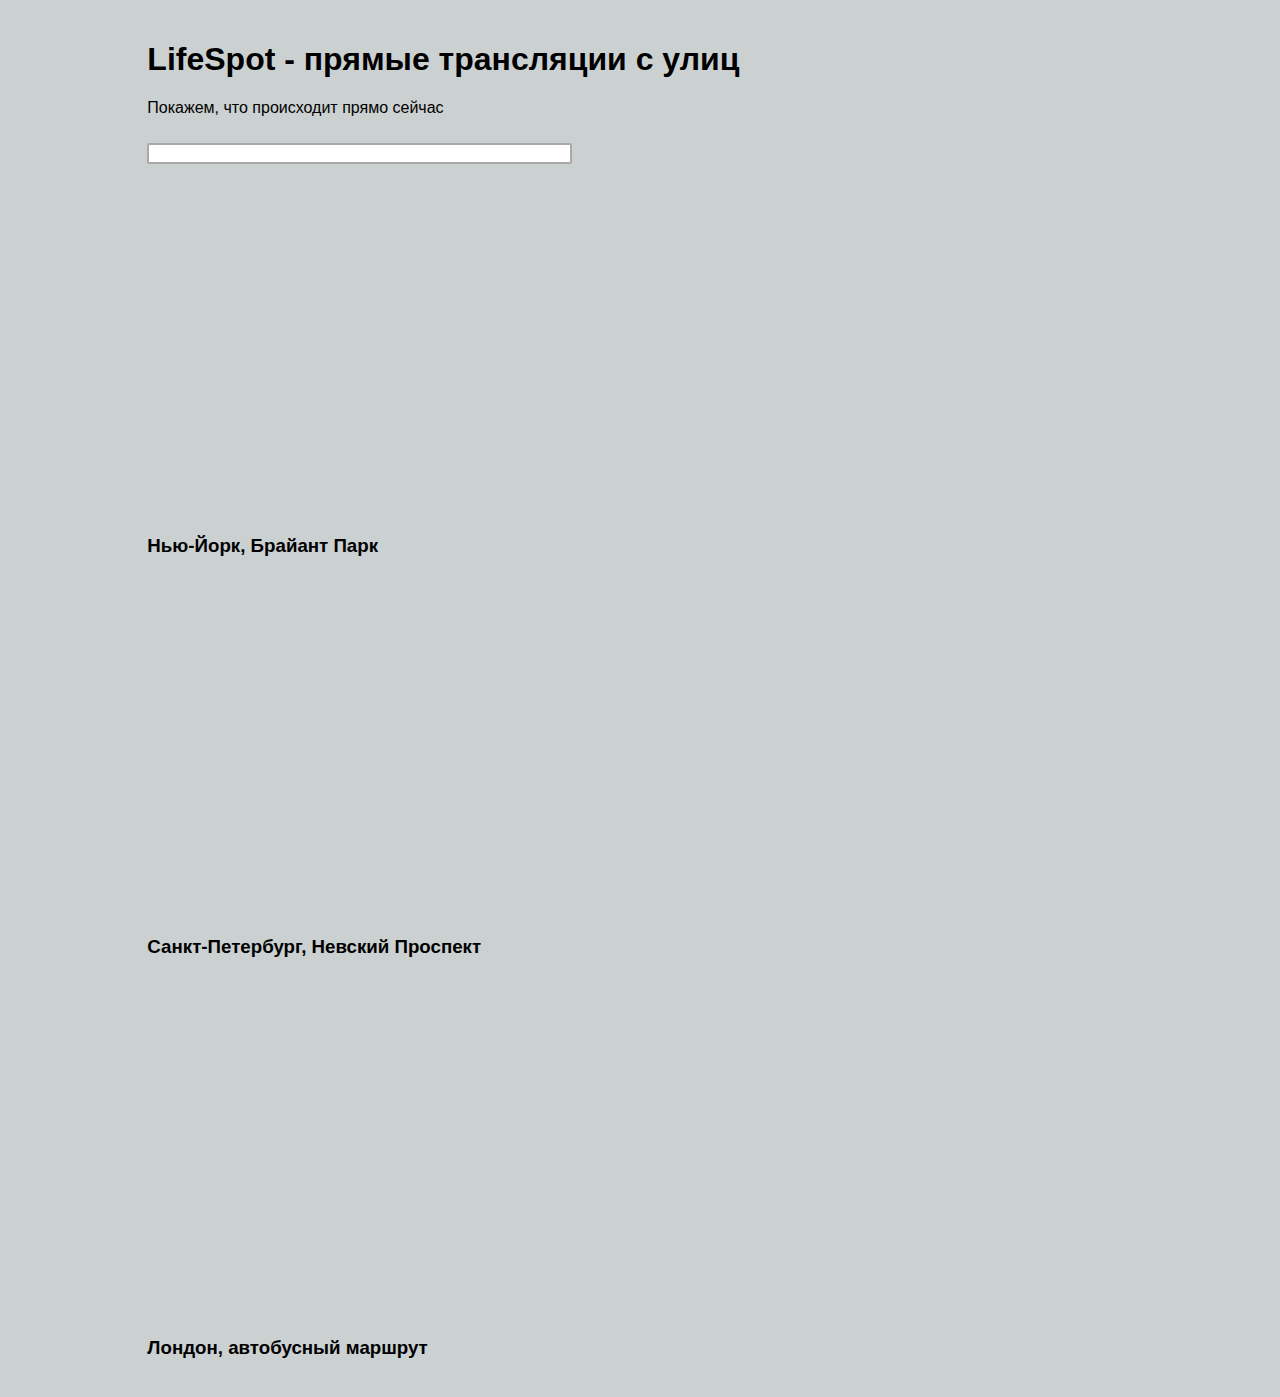
<file: LifeSpot/Views/index.html>
﻿<!DOCTYPE html>
<html lang="en">
<head>
    <meta charset="UTF-8">
    <title>LifeSpot</title>
    <link href="../Static/CSS/index.css" rel="stylesheet" type="text/css"/>
    <!--Внешний скрипт-->
    <script type="text/javascript" src="../Static/JS/index.js"></script>
    <!--Внутренний скрипт-->
    <script>
        // обработка сессии
        handleSession(logger, checker /* Коллбек-функции */);

        // функция для получения пользовательского ввода   
        const inputParseFunction = function () {
            return document.getElementsByTagName('input')[0].value.toLowerCase();

        setTimeout(() =>
            alert("Нравится LifeSpot? " + '\n' + "Подпишитесь на наш Instagram @lifespot999!"),
            30000);
    </script>
</head>

<!--SIDEBAR-->

<body>
    <div>
        <header>
            <!--Заголовок страницы-->
            <h1>LifeSpot - прямые трансляции с улиц</h1>
            <!--Параграф-->
            <p>Покажем, что происходит прямо сейчас</p>

            <input type="text" oninput="
            // Вызов (функция в аргумент передаётся без круглых скобок)
            filterContent( inputParseFunction )
            " size=50%>
        </header>

        <div class="video-container">
            <iframe width="560" height="315" src="https://www.youtube.com/embed/srlpC5tmhYs" title="YouTube video player"
                    frameborder="0" allow="accelerometer; autoplay; clipboard-write; encrypted-media; gyroscope; picture-in-picture" allowfullscreen></iframe>
            <h3 class="video-title">Нью-Йорк, Брайант Парк</h3>
        </div>
        <div class="video-container">
            <iframe width="560" height="315" src="https://www.youtube.com/embed/wCcMcaiRbhM" title="YouTube video player"
                    frameborder="0" allow="accelerometer; autoplay; clipboard-write; encrypted-media; gyroscope; picture-in-picture" allowfullscreen></iframe>
            <h3 class="video-title">Санкт-Петербург, Невский Проспект</h3>
        </div>
        <div class="video-container">
            <iframe width="560" height="315" src="https://www.youtube.com/embed/JplMzss6_YE" title="YouTube video player"
                    frameborder="0" allow="accelerometer; autoplay; clipboard-write; encrypted-media; gyroscope; picture-in-picture" allowfullscreen></iframe>
            <h3 class="video-title">Лондон, автобусный маршрут</h3>
        </div>
    </div>
</body>

<!--FOOTER-->

</html>
</file>
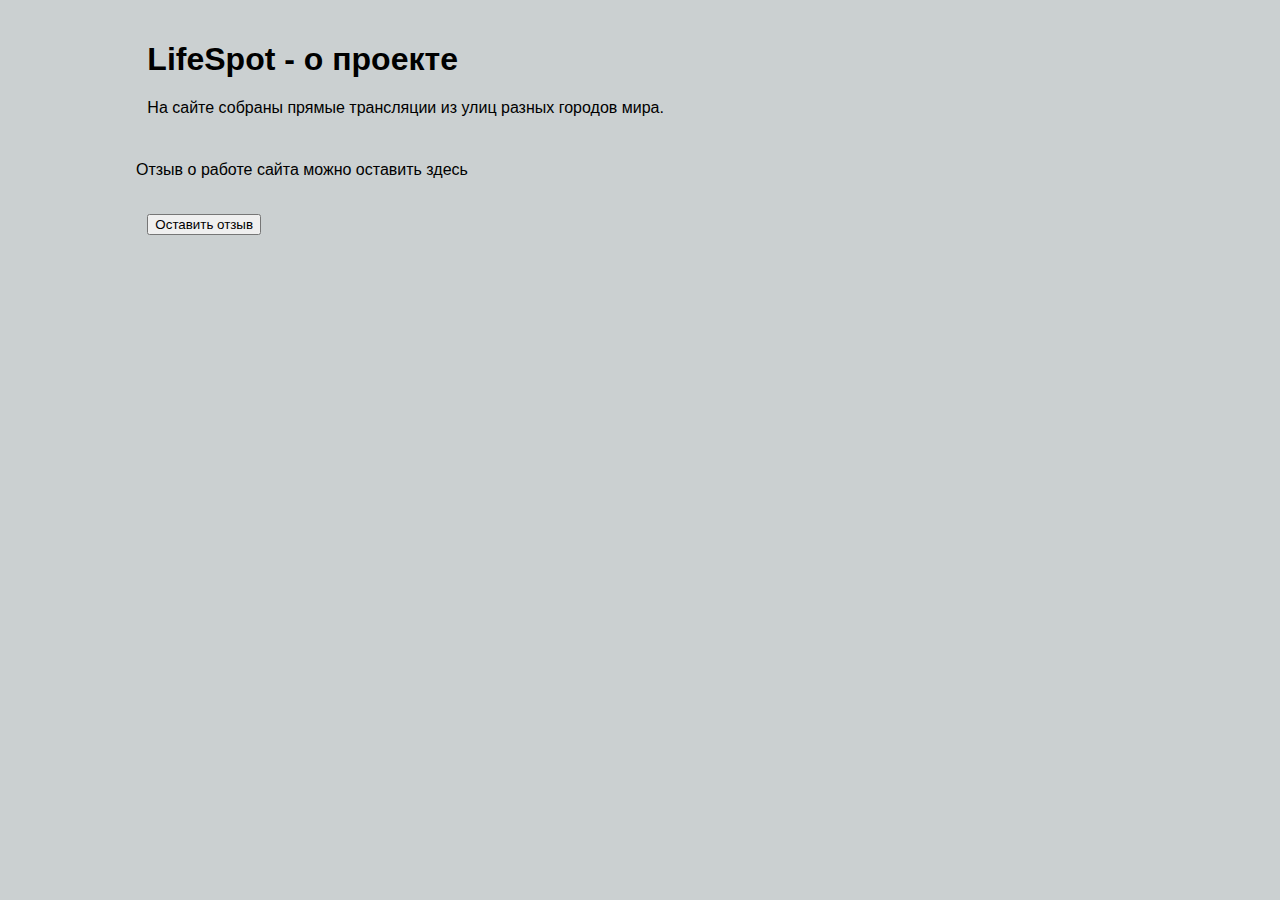
<file: LifeSpot/Views/about.html>
﻿<!DOCTYPE html>
<html>
<head>
    <meta charset="utf-8" />
    <title>LifeSpot</title>
    <link href="../Static/CSS/about.css" rel="stylesheet" type="text/css"/>
    <script defer type="text/javascript" src="../Static/JS/about.js"></script>
</head>

<header>
    <h1>LifeSpot - о проекте</h1>
    <p>На сайте собраны прямые трансляции из улиц разных городов мира.</p>
    <!--SLIDER-->
</header>

<!--SIDEBAR-->

<body>
    <p>Отзыв о работе сайта можно оставить здесь</p>
    <div class="reviews">
        <div class="review-button">
            <button onclick="addComment()">Оставить отзыв</button>
        </div>
    </div>
</body>

<!--FOOTER-->

</html>
</file>
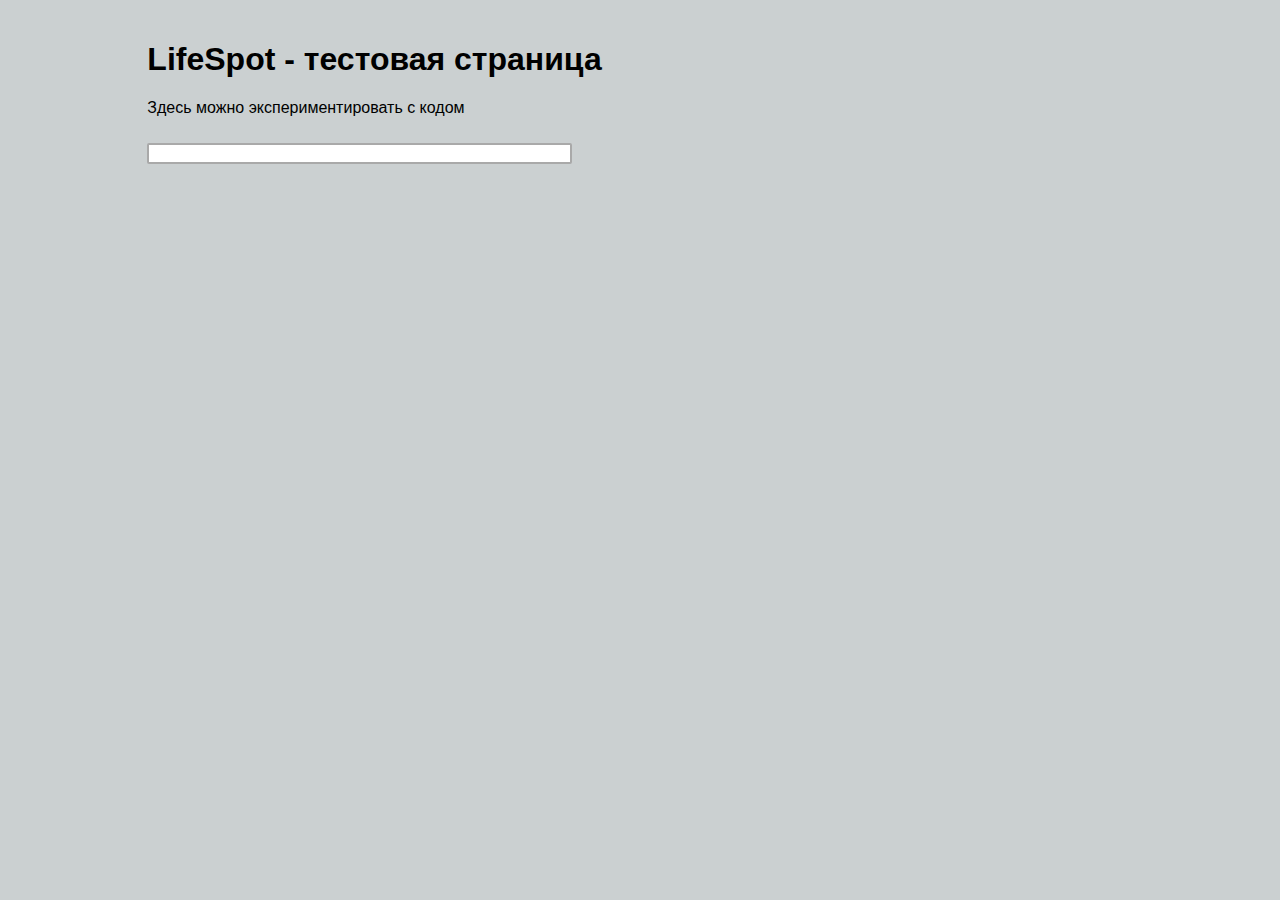
<file: LifeSpot/Views/testing.html>
﻿<!DOCTYPE html>
<html lang="en">
<head>
    <meta charset="UTF-8">
    <title>LifeSpot</title>
    <link href="../Static/CSS/index.css" rel="stylesheet" type="text/css">
    <script defer type="text/javascript" src="../Static/JS/testing.js"></script>
    <script>
        // для получения пользовательского ввода самое простое - воспользоваться конструкцией prompt()
        let userName = prompt("Пожалуйста, введите ваше имя");
        alert(`Приветствуем, ${userName}. В вашем имени ${userName.length} символов`)
    </script>
</head>

<header id="header-index">
    <h1>LifeSpot - тестовая страница</h1>
    <p>Здесь можно экспериментировать с кодом</p>
    <input type="text" oninput="
        /* Обработчик ввода текста */
           " size=50%>
</header>

<!--SIDEBAR-->
<body></body>
<!--FOOTER-->

</html>
</file>
<file: LifeSpot/Static/CSS/index.css>
﻿body {
    padding-left: 10%;
}

header, main {
    padding-left: 1%;
    padding-bottom: 1%;
    padding-top: 1%;
}

.video-container {
    display: inline-block;
    padding: 1%;
}

aside {
    height: 100%;
    width: 10%;
    position: fixed;
    z-index: 1;
    top: 0;
    left: 0;
    background-color: #111;
    overflow-x: hidden;
    padding-top: 20px;
}

footer {
    background: #333;
    text-align: center;
    padding: 1em 0;
    margin-top: auto;
    font-size: medium;
    color: dimgrey;
}

a {
    text-decoration: none;
}

input {
    margin-top: 10px;
    margin-bottom: 10px;
    border: 2px solid darkgrey;
    border-radius: 2px;
    outline: none;
}

input:focus {
    border: 2px solid dimgrey;
}

/* Стили панели навигации */
.navbar p {
    color: darkgray;
    padding-left: 15%;
    margin: 20px 0;
}

/* Стили панели навигации при наведении мышью */
.navbar p:hover {
    color: #3d873b;
}

/* Комбинированный селектор - применяется ко всем элементам */
header, footer, aside, body, .navbar, .video-container {
    font-family: "Helvetica 65 Medium", sans-serif;
}

header, footer, body, .video-container {
    background-color: #cbd0d1;
}
</file>
<file: LifeSpot/Static/CSS/about.css>
﻿body {
    padding-left: 10%;
}

header {
    padding-left: 1%;
    padding-bottom: 1%;
    padding-top: 1%;
}

aside {
    height: 100%;
    width: 10%;
    position: fixed;
    z-index: 1;
    top: 0;
    left: 0;
    background-color: #111;
    overflow-x: hidden;
    padding-top: 20px;
}

footer {
    background: #333;
    text-align: center;
    padding: 1em 0;
    margin-top: auto;
    font-size: medium;
    color: dimgrey;
}

a {
    text-decoration: none;
}

/* Стили панели навигации */
.navbar p {
    color: darkgray;
    padding-left: 15%;
    margin: 20px 0;
}

/* Стили панели навигации при наведении мышью */
.navbar p:hover {
    color: #3d873b;
}

/* Комбинированный селектор - применяется ко всем элементам */
header, footer, aside, body, .navbar {
    font-family: "Helvetica 65 Medium", sans-serif;
}

header, footer, body {
    background-color: #cbd0d1;
}

.review-container, .review-button {
    display: inline-block;
    margin-top: 0.5em;
    padding-left: 1%;
    padding-top: 1%;
}

.slider {
    position: relative;
    width: 700px;
    height: auto;
    /* Чтобы во время перетаскивания слайда ничего не выделить внутри него */
    user-select: none;
    /* Чтобы запретить скролл страницы, если мы начали двигать слайдер по оси X */
    touch-action: pan-y;
    margin: 5px;
}

.slide {
    width: 700px;
    height: 300px;
    /* Чтобы слайды не сжимались */
    flex-shrink: 0;
    display: flex;
    align-items: center;
    justify-content: center;
}

/* Для изображений задаём pointer-events: none,
    чтобы они не перетаскивались мышью */
.slider img {
    pointer-events: none;
    width: 700px;
    height: 300px;
}

.slider-list {
    width: 700px;
    height: 300px;
    overflow: hidden;
}

.slider-list.grab {
    cursor: grab;
}

.slider-list.grabbing {
    cursor: grabbing;
}

.slider-track {
    display: flex;
}

.slider-arrows {
    text-align: center;
}

.next, .prev {
    background: none;
    border: none;
    margin: 0 10px;
    font-size: 30px;
    cursor: pointer;
}

.next.disabled, .prev.disabled {
    opacity: .25;
    pointer-events: none;
}
</file>
